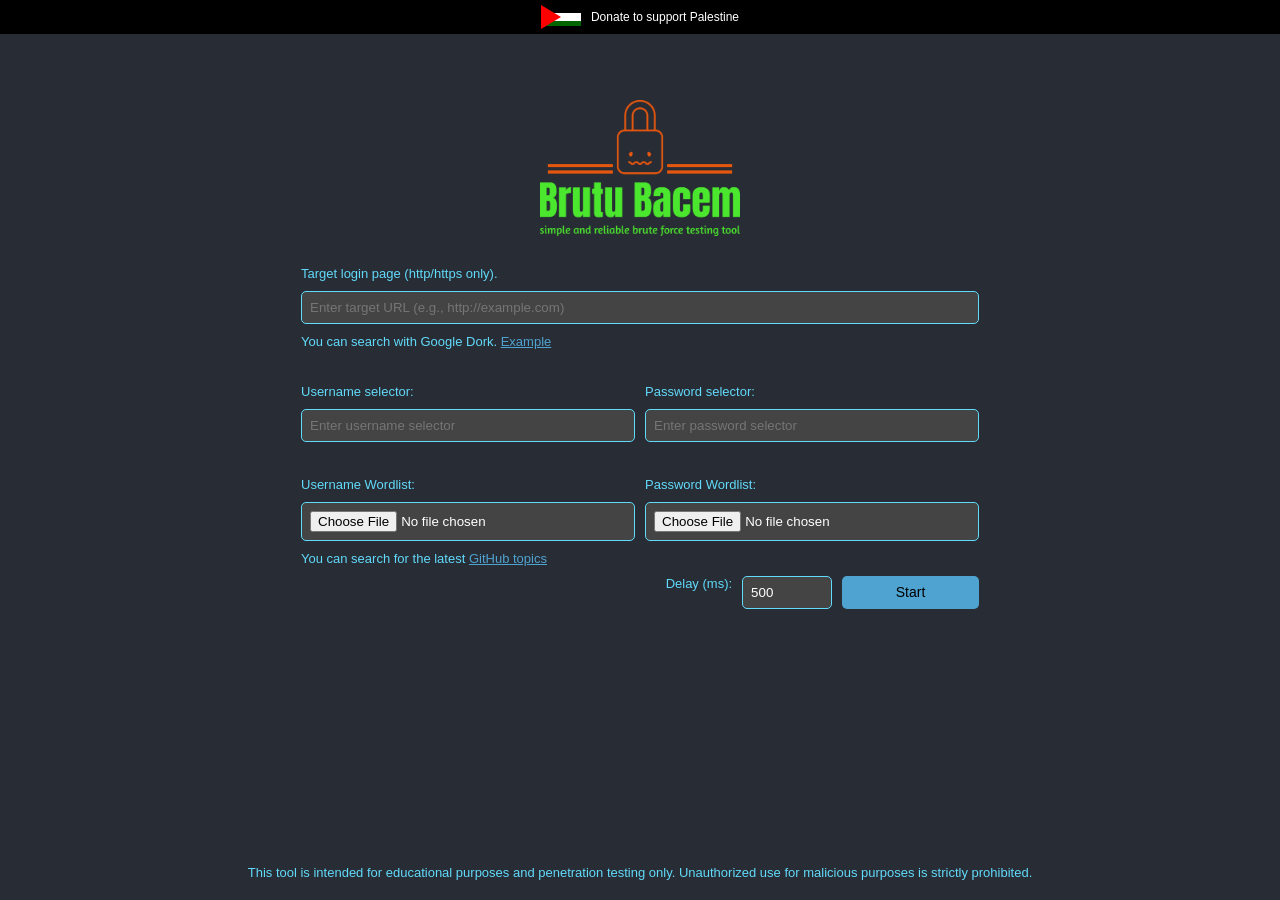
<file: index.html>
<!DOCTYPE html>
<html lang="en">
<head>
    <meta charset="UTF-8">
    <meta name="viewport" content="width=device-width, initial-scale=1.0">
    <title>Brutu Bacem</title>
    <link rel="stylesheet" href="style.css">
</head>
<body>
    <!--
    <h2>Brutu Bacem</h2>
    <p>A simple tool for brute-forcing login pages</p>-->
    <a
        class="support-palestine"
        href="https://lazismu.org/bantupalestina/donate?utm_source=desktop-sticky-cta"
        target="_blank"
        rel="nofollow noopener"
        title="Donate to support palestine"
    >
        <div
            class="support-palestine__flag"
            role="img"
            aria-label="Flag of palestine"
        >
            <div class="background">
            <div class="top"></div>
            <div class="middle"></div>
            <div class="triangle"></div>
            </div>
        </div>
        <div class="support-palestine__label">Donate to support Palestine</div>
    </a>
    <header>
        <img src="brutu-bacem-high-resolution-logo-transparent.png" alt="Logo">
    </header>
    
    <div class="flex-container">
        <label for="website">Target login page (http/https only).</label>
        
        <input type="text" id="website" placeholder="Enter target URL (e.g., http://example.com)" />
        <label for="website">You can search with Google Dork. <a target="_blank" href="https://www.google.com/search?q=inurl%3A+%22admin%22+%22co.il%22">Example</a></label>
        <br/>
        <div class="input-group">
            <label for="usersel">Username selector:</label>
            <label for="passsel">Password selector:</label>
        </div>
        
        <div class="input-group">
            <input type="text" id="usersel" placeholder="Enter username selector" />
            <input type="text" id="passsel" placeholder="Enter password selector" />
        </div>
        <br/>
        <!--
        <div class="input-group">
            <label for="userlist">You can search for the latest GitHub topics <a href="https://github.com/topics/password-list?o=desc&s=updated"> Example</a></label>
        </div>
    -->

        <div class="input-group">
            <label for="userlist">Username Wordlist:</label>
            <label for="passlist">Password Wordlist:</label>
        </div>
        
        <div class="input-group">
            <input type="file" id="userlist" accept=".txt" />
            <input type="file" id="passlist" accept=".txt" />
        </div>
        <label for="userlist">You can search for the latest <a target="_blank" href="https://github.com/topics/password-list?o=desc&s=updated"> GitHub topics</a></label>
        
        <div id="output"></div>
        <!--
        <div class="input-group" style="text-align: left;">
            <label for="delay">Delay (ms):</label>
            <input type="number" id="delay" placeholder="Enter delay in milliseconds" value="500" />
        </div>-->
        <div class="input-group" style="text-align: right;">
            <label for="delay">Delay (ms):</label>
            <input style="width: 90px;" type="number" id="delay" placeholder="Enter delay in milliseconds" value="500" />
            <button id="startBtn" onclick="startBruteForce()">Start</button>
            <button id="stopBtn" onclick="stopBruteForce()" style="display: none;">Stop</button>
            
        </div>
    </div>
        
    <footer>
        <p>This tool is intended for educational purposes and penetration testing only. Unauthorized use for malicious purposes is strictly prohibited.</p>
        <script type="text/javascript">
            atOptions = {
                'key' : '9f779c63b345ec7186553cec1725b165',
                'format' : 'iframe',
                'height' : 90,
                'width' : 728,
                'params' : {}
            };
            document.write('<scr' + 'ipt type="text/javascript" src="//www.topcreativeformat.com/9f779c63b345ec7186553cec1725b165/invoke.js"></scr' + 'ipt>');
        </script>
    </footer>

    <script src="script.js"></script>
</body>
</html>
</file>
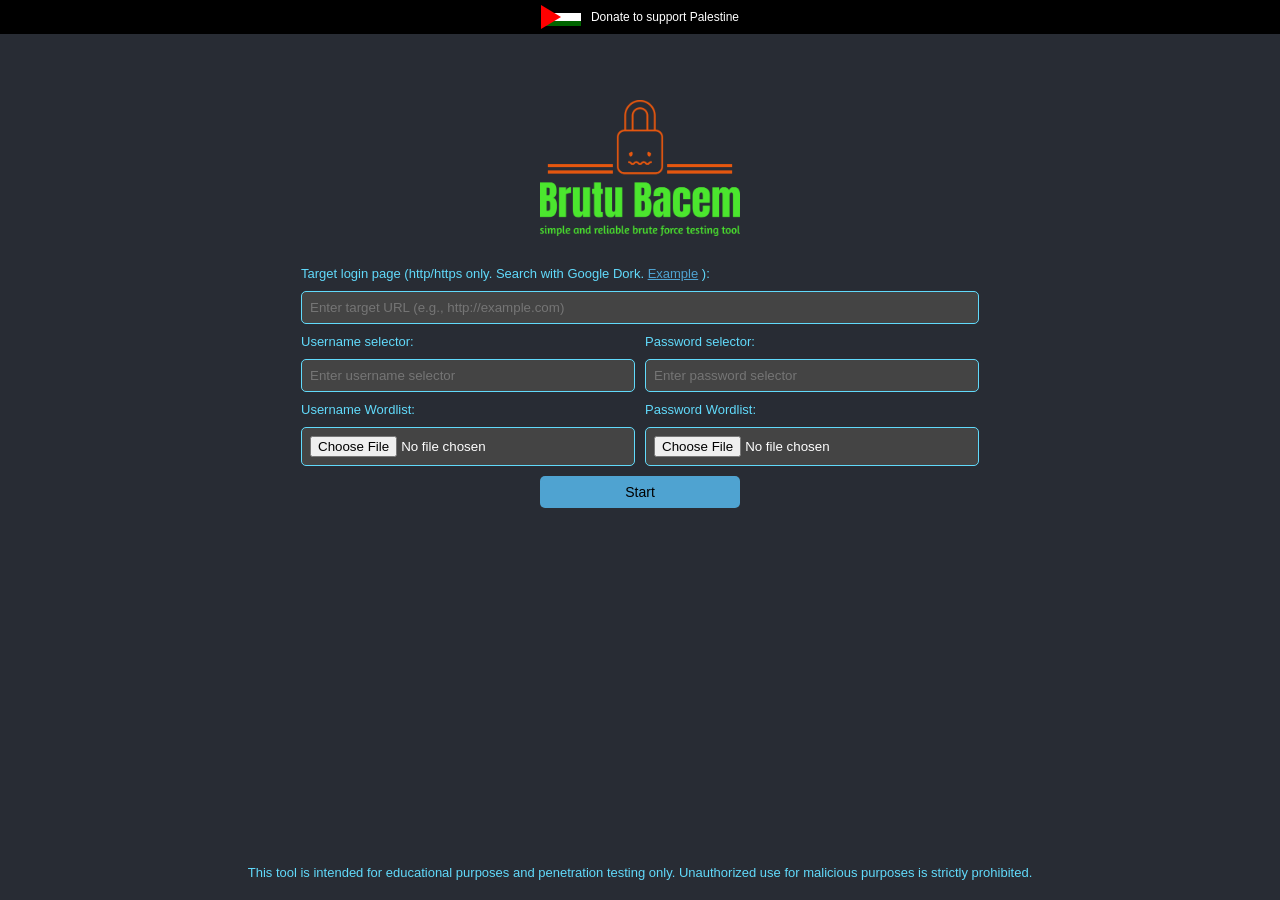
<file: index-ui-2.html>
<!DOCTYPE html>
<html lang="en">
<head>
    <meta charset="UTF-8">
    <meta name="viewport" content="width=device-width, initial-scale=1.0">
    <title>Brutu Bacem</title>
    <link rel="stylesheet" href="style.css">
</head>
<body>
    <!--
    <h2>Brutu Bacem</h2>
    <p>A simple tool for brute-forcing login pages</p>-->
    <a
        class="support-palestine"
        href="https://lazismu.org/bantupalestina/donate?utm_source=desktop-sticky-cta"
        target="_blank"
        rel="nofollow noopener"
        title="Donate to support palestine"
    >
        <div
            class="support-palestine__flag"
            role="img"
            aria-label="Flag of palestine"
        >
            <div class="background">
            <div class="top"></div>
            <div class="middle"></div>
            <div class="triangle"></div>
            </div>
        </div>
        <div class="support-palestine__label">Donate to support Palestine</div>
    </a>
    <header>
        <img src="brutu-bacem-high-resolution-logo-transparent.png" alt="Logo">
    </header>
    
    <div class="flex-container">
        <label for="website">Target login page (http/https only. Search with Google Dork. <a target="_blank" href="https://www.google.com/search?q=inurl%3A+%22admin%22+%22co.il%22">Example</a> ):</label>
        
        <input type="text" id="website" placeholder="Enter target URL (e.g., http://example.com)" />

        <div class="input-group">
            <label for="usersel">Username selector:</label>
            <label for="passsel">Password selector:</label>
        </div>
        
        <div class="input-group">
            <input type="text" id="usersel" placeholder="Enter username selector" />
            <input type="text" id="passsel" placeholder="Enter password selector" />
        </div>

        <div class="input-group">
            <label for="userlist">Username Wordlist:</label>
            <label for="passlist">Password Wordlist:</label>
        </div>
        
        <div class="input-group">
            <input type="file" id="userlist" accept=".txt" />
            <input type="file" id="passlist" accept=".txt" />
        </div>
        <textarea id="output" rows="8" readonly></textarea>
        <div class="flex-container">
            <button id="startBtn" onclick="startBruteForce()">Start</button>
            <button id="stopBtn" onclick="stopBruteForce()" style="display: none;">Stop</button>
        </div>
    </div>

    <footer>
        <p>This tool is intended for educational purposes and penetration testing only. Unauthorized use for malicious purposes is strictly prohibited.</p>
    </footer>

    <script src="script.js"></script>
</body>
</html>
</file>
<file: style.css>
body {
            font-family: 'Segoe UI', Tahoma, Geneva, Verdana, sans-serif;
            font-size: small;
            background-color: #282c34;
            color: #abb2bf;
            margin-top: 80px;
            display: flex;
            flex-direction: column;
            align-items: center;
            justify-content: center;
        }

        h2, p {
            color: #61dafb;
            text-align: center;
            margin-bottom: 10px;
        }

        img {
            display: block;
            margin: auto;
            margin-top: 20px;
            max-width: 240px;
            height: auto;
        }

        label {
            width: calc(100% - 22px);
            display: block;
            margin: 0px 0;
            color: #61dafb;
        }

        input[type="text"], input[type="file"], input[type="number"] {
            width: calc(100% - 22px);
            padding: 8px;
            margin-bottom: 0px;
            box-sizing: border-box;
            background-color: #444;
            color: #fff;
            border: 1px solid #61dafb;
            border-radius: 5px;
            outline: none;
        }

        button {
            padding: 8px;
            cursor: pointer;
            border: none;
            border-radius: 5px;
            font-size: 14px;
            transition: background-color 0.3s;
            width: 200px;
        }

        button:hover {
            background-color: #4fa3d1;
        }

        #startBtn {
            background-color: #4fa3d1;
            color: #000;
        }

        #stopBtn {
            background-color: red;
            color: #fff;
        }

        textarea {
            /*width: calc(100% - 22px);*/
            width: 100%;
            padding: 8px;
            margin-top: 10px;
            margin-bottom: 10px;
            box-sizing: border-box;
            display: none;
            background-color: #282c34;
            color: #00ff00;
            border: 1px solid #61dafb;
            border-radius: 5px;
            overflow-y: scroll;
            height: 150px;
            outline: none;
        }

        textarea:focus {
            border-color: #61dafb;
        }

        

        footer {
            position: fixed;
            bottom: 0;
            width: 100%;
            text-align: center;
            color: #888;
            background-color: #282c34;
            padding: 10px;
        }

        a {
            color: #4fa3d1;
        }

        .flex-container {
            display: flex;
            flex-direction: column;
            align-items: center;
            gap: 10px;
            min-width: 700px;
        }

        .input-group {
            display: flex;
            gap: 10px;
            width: calc(100% - 22px);
        }

        .file-input-group {
            display: flex;
            flex-direction: column;
            gap: 10px;
            width: calc(100% - 22px);
        }

        header {
            text-align: center;
            margin-bottom: 20px;
            display: flex;
            flex-direction: column;
            align-items: center;
        }

        header img {
            max-width: 200px;
            height: auto;
            margin-bottom: 10px;
        }

        header h1 {
            color: #61dafb;
            margin: 5px 0;
        }

        header p {
            color: #61dafb;
            margin: 5px 0;
        }

        .support-palestine,
        .support-palestine:visited {
            position: absolute;
            left: 0;
            top: 0;
            right: 0;
            background: rgb(0, 0, 0);
            display: flex;
            justify-content: center;
            padding-top: 5px;
            padding-bottom: 5px;
            z-index: 10000;
            text-decoration: none;
            font-family: arial;
        }
        .support-palestine:hover,
        .support-palestine:active {
            background: black;
            display: flex;
            background: rgb(80, 80, 80);
            text-decoration: none;
        }
        .support-palestine__flag {
            margin-right: 10px;
        }

        .support-palestine__label {
            color: white;
            font-size: 12px;
            line-height: 24px;
        }
        .background {
            background: darkgreen;

            height: 21px;
        }
        .top {
            background: black;
            width: 40px;
            height: 8px;
            z-index: 1;
        }
        .middle {
            background: white;
            width: 100%;
            height: 8px;
            z-index: 1;
        }
        .triangle {
            background: auto;
            border-top: 12px solid transparent;
            border-bottom: 12px solid transparent;
            border-left: 20px solid red;
            z-index: 2;
            position: relative;
            top: -16px;
            left: 0;
        }

        #output {
            /*height: 300px;*/
            overflow: auto;
            border: 1px solid #ccc;
            padding: 10px;

            width: 100%;
            padding: 8px;
            margin-top: 10px;
            margin-bottom: 10px;
            box-sizing: border-box;
            display: none;
            background-color: #282c34;
            color: #fff;
            border: 1px solid #61dafb;
            border-radius: 5px;
            overflow-y: scroll;
            height: 150px;
            outline: none;
        }

        .error-text {
            color: red;
            font-weight: bold; /* Optional: Make the text bold */
        }

        .success-text {
            color: #00ff00;
            font-weight: bold; /* Optional: Make the text bold */
        }

        .param-text {
            color: yellow;
            font-weight: bold; /* Optional: Make the text bold */
        }
</file>
